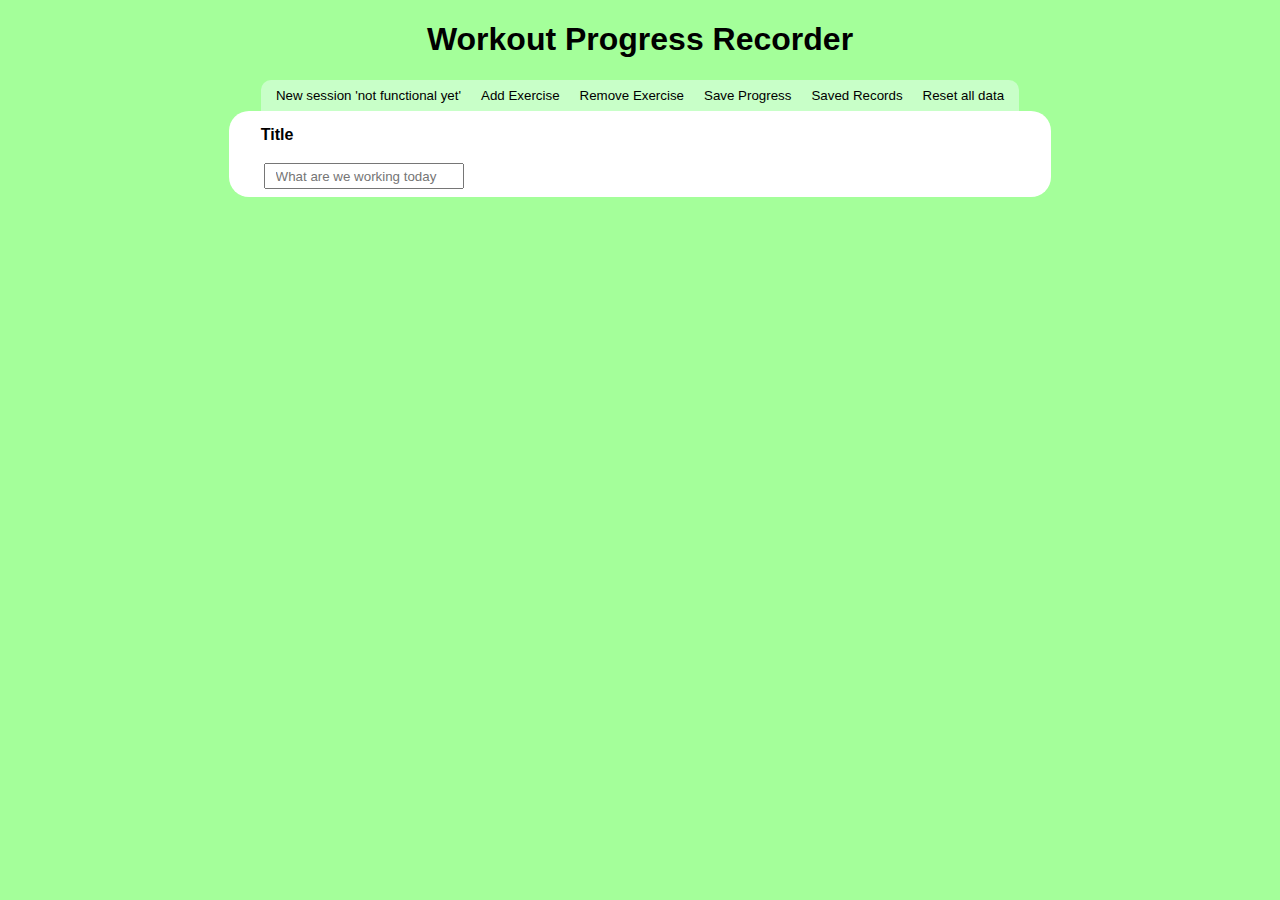
<file: index.html>
<!DOCTYPE html>
<html lang="en">
<head>
  <meta charset="UTF-8">
  <meta http-equiv="X-UA-Compatible" content="IE=edge">
  <meta name="viewport" content="width=device-width, initial-scale=1.0">
  <title>Workout Recorder</title>
  <link rel="stylesheet" href="styles/global.css">
  <link rel="stylesheet" href="styles/formatting.css">
  <link rel="stylesheet" href="styles/layout.css">
</head>
<body>
  <div class="header">
    <h1 class="page-title">Workout Progress Recorder</h1>
  </div>
  <div class="navbar">
    <button id="js-reset-session" class="nav-button">New session 'not functional yet'</button>
    <button id="js-add-exercise" class="nav-button">Add Exercise</button>
    <button id="js-remove-exercise" class="nav-button">Remove Exercise</button>
    <button id="js-save" class="nav-button">Save Progress</button>
    <a href="saves.html"><button class="nav-button">Saved Records</button></a>
    <button id="js-reset" class="nav-button" onclick="localStorage.clear(); document.querySelector('#js-workout-title').value = '';">Reset all data</button>
  </div>
  <div class="main">
    <h2 class="session-title">Title</h2>
    <input id="js-workout-title" class="session-title-input" type="text" placeholder="What are we working today">
    <div id="js-exercise-templates" class="session-main-form"></div>
  </div>
  <script src="scripts/script.js"></script>
</body>
</html>
</file>
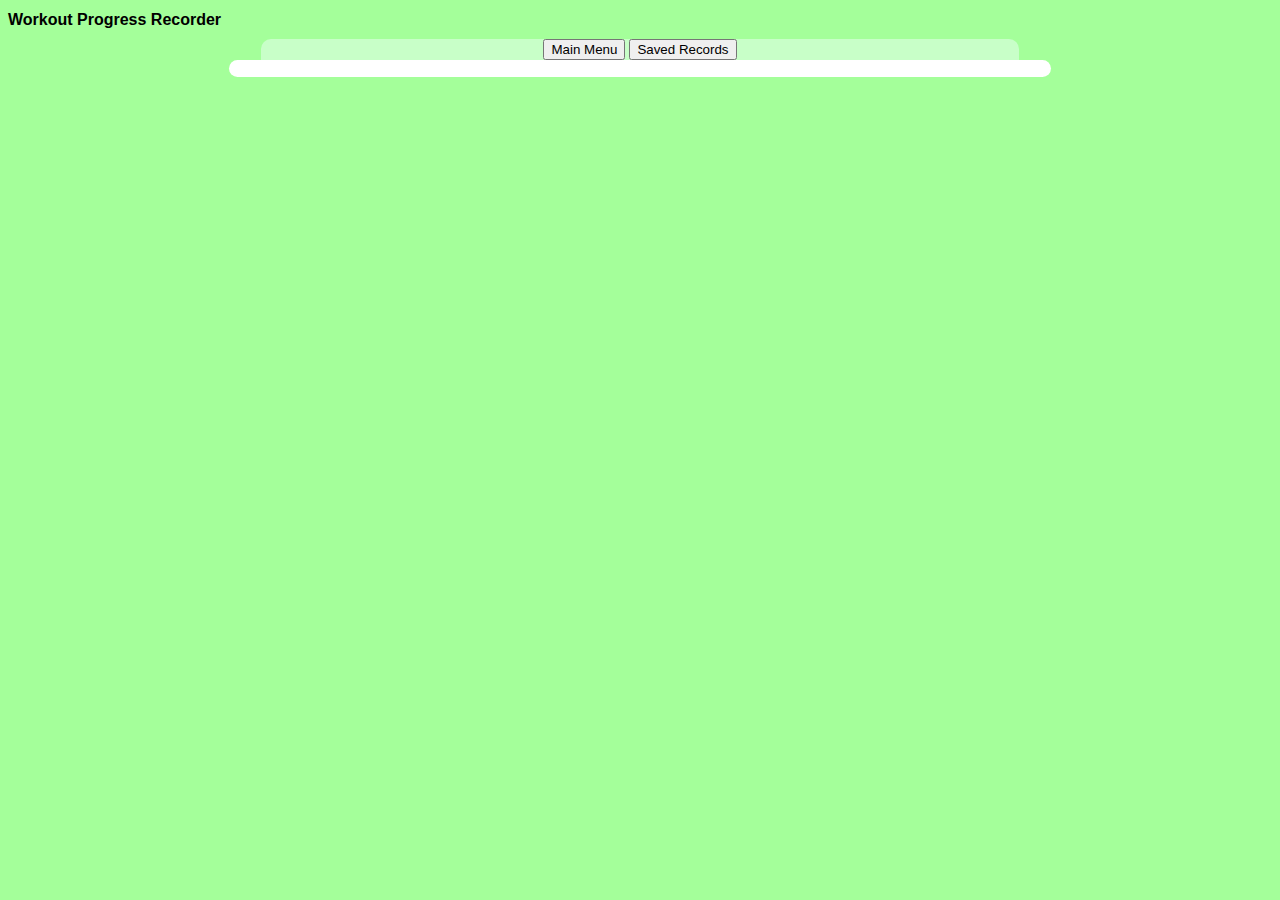
<file: save-display.html>
<!DOCTYPE html>
<html lang="en">
<head>
  <meta charset="UTF-8">
  <meta http-equiv="X-UA-Compatible" content="IE=edge">
  <meta name="viewport" content="width=device-width, initial-scale=1.0">
  <title>Record Viewer</title>
  <link rel="stylesheet" href="styles/global.css">
  <link rel="stylesheet" href="styles/formatting.css">
  <link rel="stylesheet" href="styles/layout.css">
</head>
<body>
  <div class="header">
    <h1 class="title">Workout Progress Recorder</h1>
  </div>
  <div class="navbar">
    <a href="index.html"><button>Main Menu</button></a>
    <a href="saves.html"><button>Saved Records</button></a>
  </div>
  <div class="main">
    <h2 id="Title">Record of: 4-20-2023 - Arms</h2>
    <div id="session-Render">

    </div>
  </div>
  <script src="scripts/script3.js"></script>
</body>
</html>
</file>
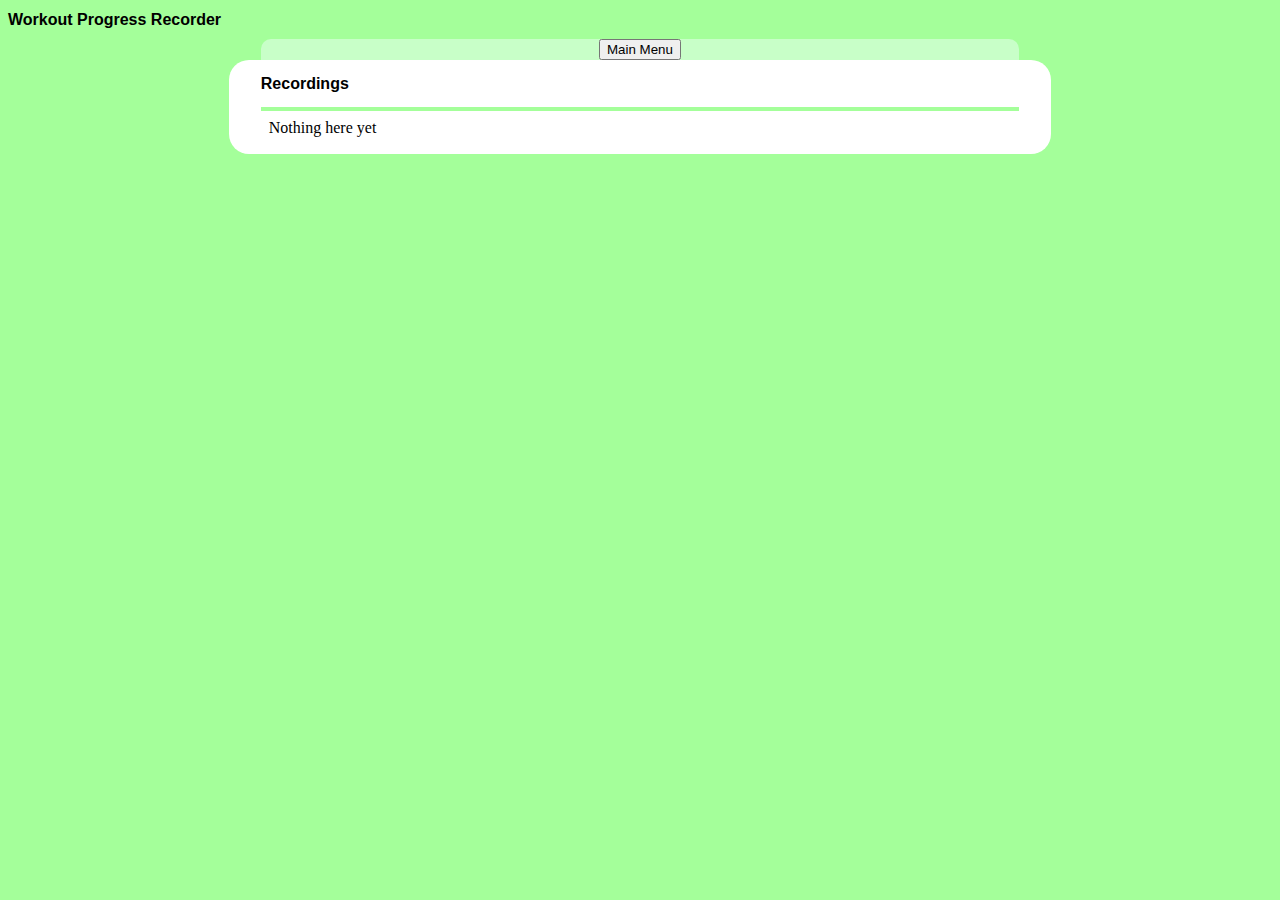
<file: saves.html>
<!DOCTYPE html>
<html lang="en">
<head>
  <meta charset="UTF-8">
  <meta http-equiv="X-UA-Compatible" content="IE=edge">
  <meta name="viewport" content="width=device-width, initial-scale=1.0">
  <title>Saved Files</title>
  <link rel="stylesheet" href="styles/global.css">
  <link rel="stylesheet" href="styles/formatting.css">
  <link rel="stylesheet" href="styles/layout.css">
</head>
<body>
  <div class="header">
    <h1 class="title">Workout Progress Recorder</h1>
  </div>
  <div class="navbar">
    <a href="index.html"><button>Main Menu</button></a>
  </div>
  <div class="main">
    <h2>Recordings</h2>
    <div>
    <section id="js-saved-sessions"></section>
    </div>
  </div>
  <script src="scripts/script2.js"></script>
</body>
</html>
</file>
<file: styles/global.css>
body {
  background-color: rgb(164, 255, 154);
}

a, a:hover, a:visited, a:focus, a:active  {
  text-decoration: none;
  color: inherit;
  outline: 0;
  cursor: pointer;
}

h1, h2, h3, p {
  font-family: Arial, Helvetica, sans-serif;
  font-size: 1rem;
}

section {
  border-top: 4px solid rgb(164, 255, 154);
  margin-top: .5rem;
  margin-bottom: .5rem;
  padding-top: .5rem;
  padding: .5rem;
}
</file>
<file: styles/formatting.css>
.nav-button {
  background: none;
  border: none;
  cursor: pointer;
  padding: 0.5rem;
}
.nav-button:hover {
  background-color: rgb(154, 255, 134);
}

.nav-button:active {
  opacity: .7;
}
</file>
<file: styles/layout.css>
.page-title {
  text-align: center;
  font-size: 2rem;
}

.navbar {
  background-color: rgb(200, 255, 200);
  width: 60%;
  margin: auto;
  text-align: center;
  border-top-left-radius: 10px;
  border-top-right-radius: 10px;
}

.main {
  background-color: white;
  width: 60%;
  height: 100%;
  margin: auto;
  padding: 0.1rem 2rem;
  border-radius: 20px;
}

.exercise-input,
.weight-input,
.set-input,
.session-title-input {
  padding: .2rem .6rem;
  margin: .4rem .2rem;
}

.weight-input {
  width: 100%;
  max-width: 8rem;
}

.set-input {
  max-width: 2.6em;
}
</file>
